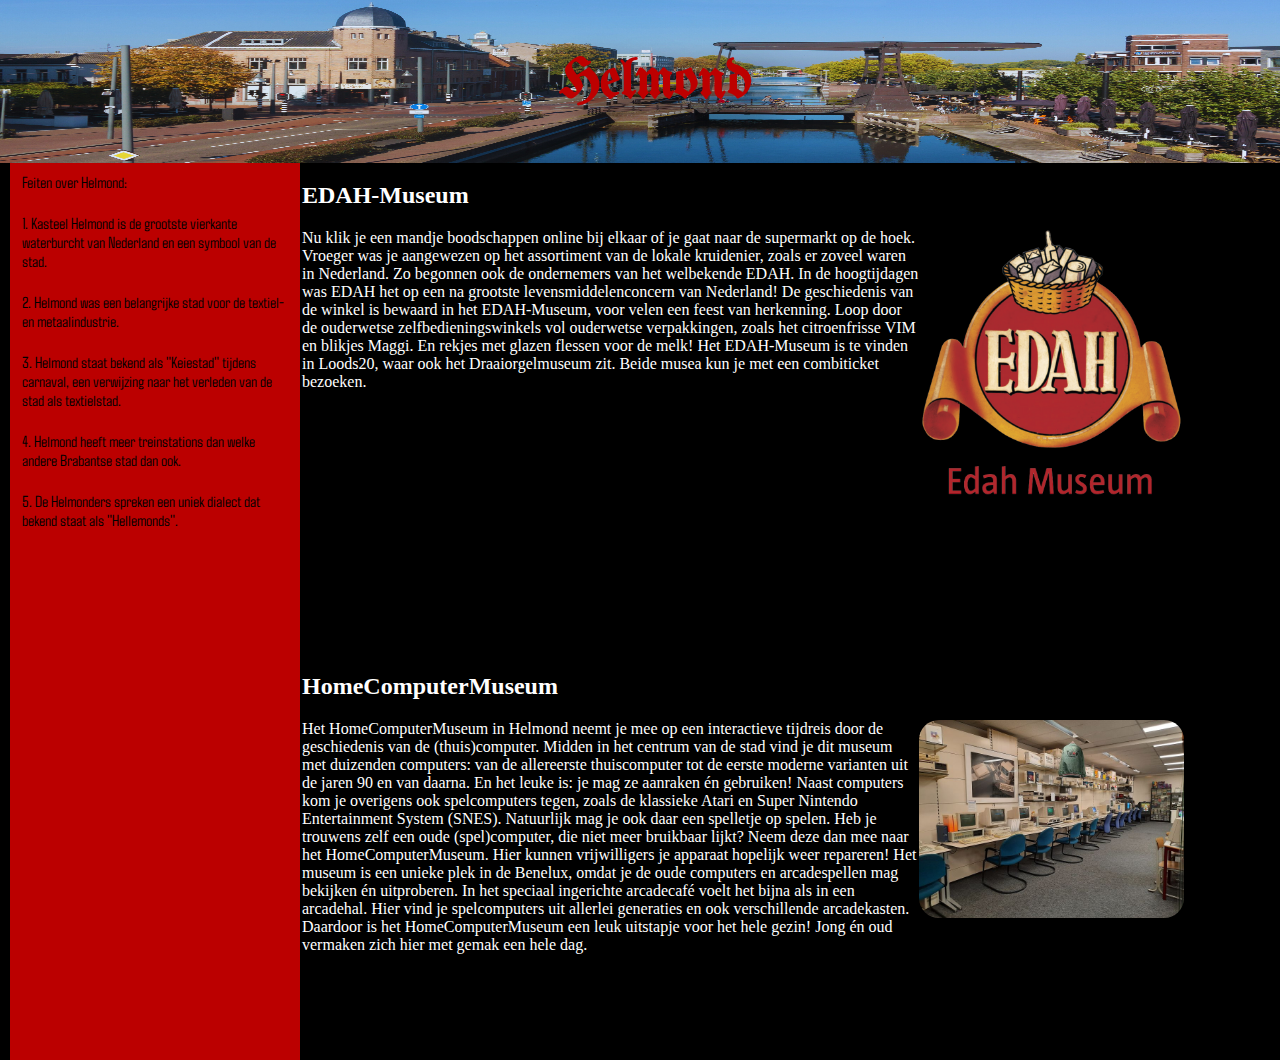
<file: index.html>
<!DOCTYPE html>
<html>
<head>
<!--links-->
    <link rel="stylesheet" type="text/css" href="CSS/Stylesheet.css">
    <link rel="preconnect" href="https://fonts.googleapis.com">
    <link rel="preconnect" href="https://fonts.gstatic.com" crossorigin>
    <link href="https://fonts.googleapis.com/css2?family=Agdasima:wght@400;700&display=swap" rel="stylesheet">
    <link href="https://fonts.googleapis.com/css2?family=Notable&family=UnifrakturMaguntia&display=swap" rel="stylesheet">
<!--meta gegevens-->
    <meta name="viewport" content="width=device-width, initial-scale=1.0">
    <meta charset="utf-8">
    <meta name="description" content="Huiswerk, lessen, NHA">
    <meta name="keywords" content="huiswerk, studie, oefenen">
    <meta name="author" content="Mark Ooms">
</head>
<body class="bg2">
<header>
<div class="header">
<h1>Helmond</h1>
</div>
</header>
<div class="row">
<div class="col-2 menu bg1">
<ul>
<li>Feiten over Helmond:</li>
<li>1. Kasteel Helmond is de grootste vierkante waterburcht van Nederland en een symbool van de stad.</li>
<li>2. Helmond was een belangrijke stad voor de textiel- en metaalindustrie.</li>
<li>3. Helmond staat bekend als "Keiestad" tijdens carnaval, een verwijzing naar het verleden van de stad als textielstad. </li>
<li>4. Helmond heeft meer treinstations dan welke andere Brabantse stad dan ook.</li>
<li>5. De Helmonders spreken een uniek dialect dat bekend staat als "Hellemonds". </li>
</ul>
</div>
<div class="col-4 bg2">  
<h2>EDAH-Museum</h2>
 <img src="afbeeldingen/cropped-edah-logo.png" class="image">
<p>
Nu klik je een mandje boodschappen online bij elkaar of je gaat naar de supermarkt op de hoek.
 Vroeger was je aangewezen op het assortiment van de lokale kruidenier, zoals er zoveel waren in Nederland.
  Zo begonnen ook de ondernemers van het welbekende EDAH. In de hoogtijdagen was EDAH het op een na grootste levensmiddelenconcern van Nederland!
   De geschiedenis van de winkel is bewaard in het EDAH-Museum, voor velen een feest van herkenning.
    Loop door de ouderwetse zelfbedieningswinkels vol ouderwetse verpakkingen, zoals het citroenfrisse VIM en blikjes Maggi.
     En rekjes met glazen flessen voor de melk! Het EDAH-Museum is te vinden in Loods20, waar ook het Draaiorgelmuseum zit.
      Beide musea kun je met een combiticket bezoeken.

    </p>
</div>
<div class="col-8 bg2">
   
<h2>HomeComputerMuseum</h2>
 <img src="afbeeldingen/image_162.png" class="image">
<p>
Het HomeComputerMuseum in Helmond neemt je mee op een interactieve tijdreis door de geschiedenis van de (thuis)computer.
 Midden in het centrum van de stad vind je dit museum met duizenden computers: van de allereerste thuiscomputer tot de eerste moderne varianten
  uit de jaren 90 en van daarna. En het leuke is: je mag ze aanraken én gebruiken!
   Naast computers kom je overigens ook spelcomputers tegen, zoals de klassieke Atari en Super Nintendo Entertainment System (SNES).
    Natuurlijk mag je ook daar een spelletje op spelen.
Heb je trouwens zelf een oude (spel)computer, die niet meer bruikbaar lijkt? Neem deze dan mee naar het HomeComputerMuseum.
 Hier kunnen vrijwilligers je apparaat hopelijk weer repareren!
Het museum is een unieke plek in de Benelux, omdat je de oude computers en arcadespellen mag bekijken én uitproberen.
 In het speciaal ingerichte arcadecafé voelt het bijna als in een arcadehal.
  Hier vind je spelcomputers uit allerlei generaties en ook verschillende arcadekasten.
   Daardoor is het HomeComputerMuseum een leuk uitstapje voor het hele gezin! Jong én oud vermaken zich hier met gemak een hele dag.

    </p>
</div>
    <footer>.</footer>
</body>
</html>
</file>
<file: CSS/Stylesheet.css>
[class*="col-"] {
float: left;
padding: 15px;
margin-top: 150px;
width: 100%;
}
@media only screen and (min-width: 768px) {
    [class*="col-"] {
float: left;
padding: 15px;
    }
}


.col-1 {width: 100%;} /*header*/
.col-2 {width: 25%;} /*links*/
.col-3 {width: 25%;}
.col-4 {width: 70%;} /*rechts*/
.col-5 {width: 2.5%;}
.col-6 {width: 2.5%;}
.col-7 {width: 2.5%;}
.col-8 {width: 70%;}
.col-9 {width: 2.5%;}
.col-10 {width: 2.5%;}
.col-11 {width: 2.5%;}
.col-12 {width: 100%;} /*footer*/

.header {
background-image: url(../afbeeldingen/City-Life-Church-Helmond-Connect.png);
background-size: 100% 100%;
color: rgb(189, 0, 0);
padding: 15px;
font-family: "UnifrakturMaguntia", cursive; 
font-weight: 400;
font-style: normal;
font-size: 175%;
text-shadow: 20px 20px 40px rgb(0, 0, 0);
text-align: center;
position:fixed;
top: 0;
left: 0;
width: 100%;
}

.menu ul {
list-style-type: none;
margin: 2px;
padding: 0px;
font-family: "Agdasima", sans-serif;
  font-weight: 400;
  font-style: normal;
}

.menu li {
padding: 10px;
margin-bottom: 2px;
color: rgb(0, 0, 0);
}

.bg1{
    background-color: rgb(187, 0, 0);
    background-size:contain;
    color:white;
    padding: 0;
    height: 100vh;
    width: 25%;
    position:static;
    max-width: 290px;
}

.bg2{
    background-color: black;
    background-size: 100%;
    Color: white;
     padding: 2px;
}

.image{
    Float: right;
    border-radius: 20px;
    width: 30%;
}
</file>
